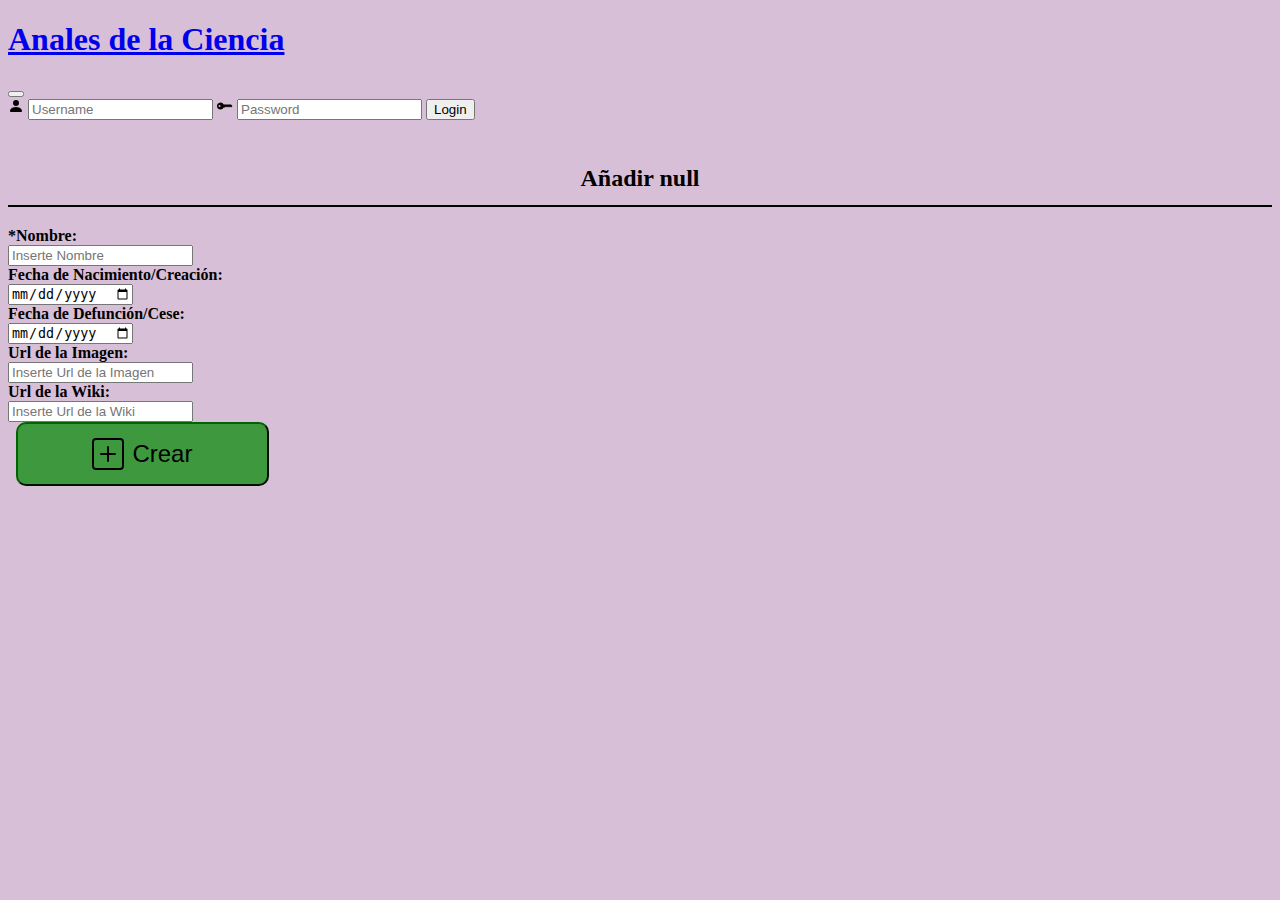
<file: createOrEditElem.html>
<!DOCTYPE html>

<html lang="es">

<head>
    <!--Meta-->
    <meta charset="utf-8">
    <meta name="viewport" content="width=device-width, initial-scale=1">
    <!--Titulo Web-->
    <title>Anales de la Ciencia</title>
    <link rel="icon" href="./img/webIcon.png">
    <!--Bootstrap CSS-->
    <link href="https://cdn.jsdelivr.net/npm/bootstrap@5.0.0-beta3/dist/css/bootstrap.min.css" rel="stylesheet"
        integrity="sha384-eOJMYsd53ii+scO/bJGFsiCZc+5NDVN2yr8+0RDqr0Ql0h+rP48ckxlpbzKgwra6" crossorigin="anonymous">
    <!--CSS propio-->
    <link rel="stylesheet" type="text/css" href="./css/style.css" media="screen" />
</head>

<body onload="mainCreateOrEditWindow()">
    <nav class="navbar navbar-expand-lg navbar-dark bg-dark mb-3">
        <div class="container-fluid">
            <a class="navbar-brand" href="./index.html">
                <h1 class="text-ligth mb-0">Anales de la Ciencia</h1>
            </a>
            <button class="navbar-toggler" type="button" data-bs-toggle="collapse" data-bs-target="#authentication"
                aria-label="Toggle">
                <span class="navbar-toggler-icon"></span>
            </button>
            <div class="collapse navbar-collapse justify-content-end mt-2 mt-lg-1" id="authentication">
                <form class="d-flex col-lg-9" id="login-form">
                    <span class="input-group">
                        <span class="input-group-text">
                            <img src="./img/person-fill.svg" alt="Icono Username">
                        </span>
                        <input  class="form-control me-2" id="username" type="text" placeholder="Username" aria-label="Username">
                    </span>
                    <span class="input-group">
                        <span class="input-group-text">
                            <img src="./img/key-fill.svg" alt="Icono Password">
                        </span>
                        <input class="form-control me-4" id="password" type="password" placeholder="Password" />
                    </span>
                    
                    <button class="btn btn-outline-primary col-md-2" type="submit" id="btn-login" onclick="login()">Login</button>
                </form>
            </div>
        </div>
    </nav>
    <main class="container rounded bg-light pb-3 mb-4">
        <h2></h2>
        <form class="py-2" id="creation-form"  onsubmit="addOrEditElement()">
            <div class="row mb-3">
                <label for="nombre" class="col-form-label col-lg-3" id="label-nombre">*Nombre:</label>
                <div class="col-lg-7">
                    <input type="text" class="form-control" id="nombre" placeholder="Inserte Nombre" value="" required> 
                </div>
            </div>
            <div class="row mb-3">
                <label for="fecha-inicio" class="col-form-label col-lg-3" id="label-fecha-inicio">Fecha de Nacimiento/Creación:</label>
                <div class="col-lg-3">
                    <input type="date" class="form-control" id="fecha-inicio" value="">
                </div>
            </div>
            <div class="row mb-3">
                <label for="fecha-fin" class="col-form-label col-lg-3" id="label-fecha-fin">Fecha de Defunción/Cese:</label>
                <div class="col-lg-3">
                    <input type="date" class="form-control" id="fecha-fin" value="">
                </div>
            </div>
            <div class="row mb-3">
                <label for="url-img" class="col-form-label col-lg-3" id="label-url-img">Url de la Imagen:</label>
                <div class="col-lg-8">
                    <input type="url" class="form-control" id="url-img" placeholder="Inserte Url de la Imagen" value="">
                </div>
            </div>
            <div class="row mb-3">
                <label for="url-wiki" class="col-form-label col-lg-3" id="label-url-wiki">Url de la Wiki:</label>
                <div class="col-lg-8">
                    <input type="url" class="form-control" id="url-wiki" placeholder="Inserte Url de la Wiki" value="">
                </div>
            </div>
            <div class="row mb-3" id="personas-checkbox">
                
            </div>
            <div class="row mb-3" id="entidades-checkbox">
                
            </div>
            <div class="row d-flex justify-content-center" id="pie-pagina">
                
            </div>
        </form>
    </main>

    <script src="https://cdn.jsdelivr.net/npm/bootstrap@5.0.0-beta3/dist/js/bootstrap.bundle.min.js" integrity="sha384-JEW9xMcG8R+pH31jmWH6WWP0WintQrMb4s7ZOdauHnUtxwoG2vI5DkLtS3qm9Ekf" crossorigin="anonymous"></script>
    <!--JS propio-->
    <script src="./js/script.js"></script>
</body>
</html>
</file>
<file: css/style.css>
body{
    background-color: thistle ;
}

h1:hover{
    color: thistle;
    transition: 0.5s;
}

h2{
    border-bottom: 2px solid black;
    text-align: center;
    padding-top: 2%;
    padding-bottom: 1%;
}


form > div > label, p{
    font-weight: 600;
}

p{
    margin-bottom: 0.5rem;
}

time, a{
    font-weight: normal;
}




.accordion-button{
    background-color: #eee;
    border-top-left-radius: 10px;
    font-size: 2rem;
    font-weight: 500;
    color: black !important;
}

.accordion-button:focus{
    box-shadow: none;
}

.accordion-button:not(.collapsed) {
    background-color: #ccc;
}

.btn-aniadir{
    align-items: center;
    background-color: rgba(10, 139, 10, 0.747);
    border-color: darkgreen;
    border-radius: 10px;
    display: inline-flex;
    justify-content: center;
    width: 20%;
    margin-left: 0.5rem;
    height: 4rem;
    align-self: center;
}



.btn-aniadir:active{
    background-color: green;
}

.btn-aniadir > img {
    height: auto;
    width: 2rem;
}

.btn-aniadir > span {
    font-size: 1.5rem;
    font-weight: 400;
    margin-left: 0.5rem;
}

.btn-editar{
    align-items: center;
    background-color: rgba(39, 39, 173, 0.61);
    border-color: darkgreen;
    border-radius: 10px;
    display: inline-flex;
    justify-content: center;
    height: 4rem;
}

.btn-editar > span{
    font-size: 1.5rem;
    font-weight: 400;
    margin-left: 0.5rem;
}

.btn-editar > img{
    height: auto;
    width: 2rem;
}

.btn-editar:active{
    background-color: rgba(5, 5, 194, 0.685);
}

.btn-edit-save {
    align-items: center;
    background-color: rgba(39, 39, 173, 0.61);
    border-color: darkgreen;
    border-radius: 10px;
    display: inline-flex;
    justify-content: center;
    width: 30%;
    margin-left: 0.5rem;
    height: 4rem;
    align-self: center;
}

.btn-edit-save > img {
    height: auto;
    width: 2rem;
}

.btn-edit-save > span {
    font-size: 1.5rem;
    font-weight: 400;
    margin-left: 0.5rem;
}

.btn-edit-save:active {
    background-color: rgba(5, 5, 194, 0.685);
}


.btn-eliminar {
    background-color: rgba(255, 0, 0, 0.596);
    border-radius: 10px;
    margin-right: 0.5rem;
    height: 4.2rem;
    min-width: 12%;
}

.btn-eliminar:active {
    background-color: red;
}

.btn-eliminar > img{
    height: auto;
    width: 90%;
}

.btn-volver{
    align-self: center;
    border-radius: 10px;
    background-color: orange;
    margin-right: 4%;
    
}

.btn-volver > img {
    height: auto;
    width: 2rem;
}

.card{
    width: 18rem;
}

.cabecera-tipos{
    border-bottom: 0.2rem solid black;
}

.card-body{
    background-color: rgb(224, 222, 222);
}

.card > div > h2{
    border: none;
    align-self: center;
    font-size: 3rem;
    text-align: left;
    
}

.resumen-elemento{
    border: 0.2rem solid black;
    max-height: 5.4rem;
    display: flex;
    margin-top: 2%;
}

.resumen-elemento > img {
    width: 5rem;
    height: 5rem;
}

.resumen-descripcion {
    width: 100%;
    display: flex;
    justify-content: space-between;
    align-items: center;
    overflow: hidden;
}

.resumen-descripcion > a {
    font-size: 1.5rem;
    vertical-align:middle;
    margin-left: 0.5rem;
    margin-right: 0.4rem;
    text-decoration: underline;
    overflow-x: auto;
}




@media only screen and (max-width: 992px) {
    .btn-aniadir{
        width: 30%;
    }
}

@media only screen and (max-width: 768px) {
    .btn-aniadir{
        width: 50%;
    }
}

@media only screen and (min-width: 992px) {
    label, .personas-checkbox p, .entidades-checkbox p{
        text-align: end;
    }
    #personas-checkbox p, #entidades-checkbox p{
        text-align: end;
    }
    
    
}
</file>
